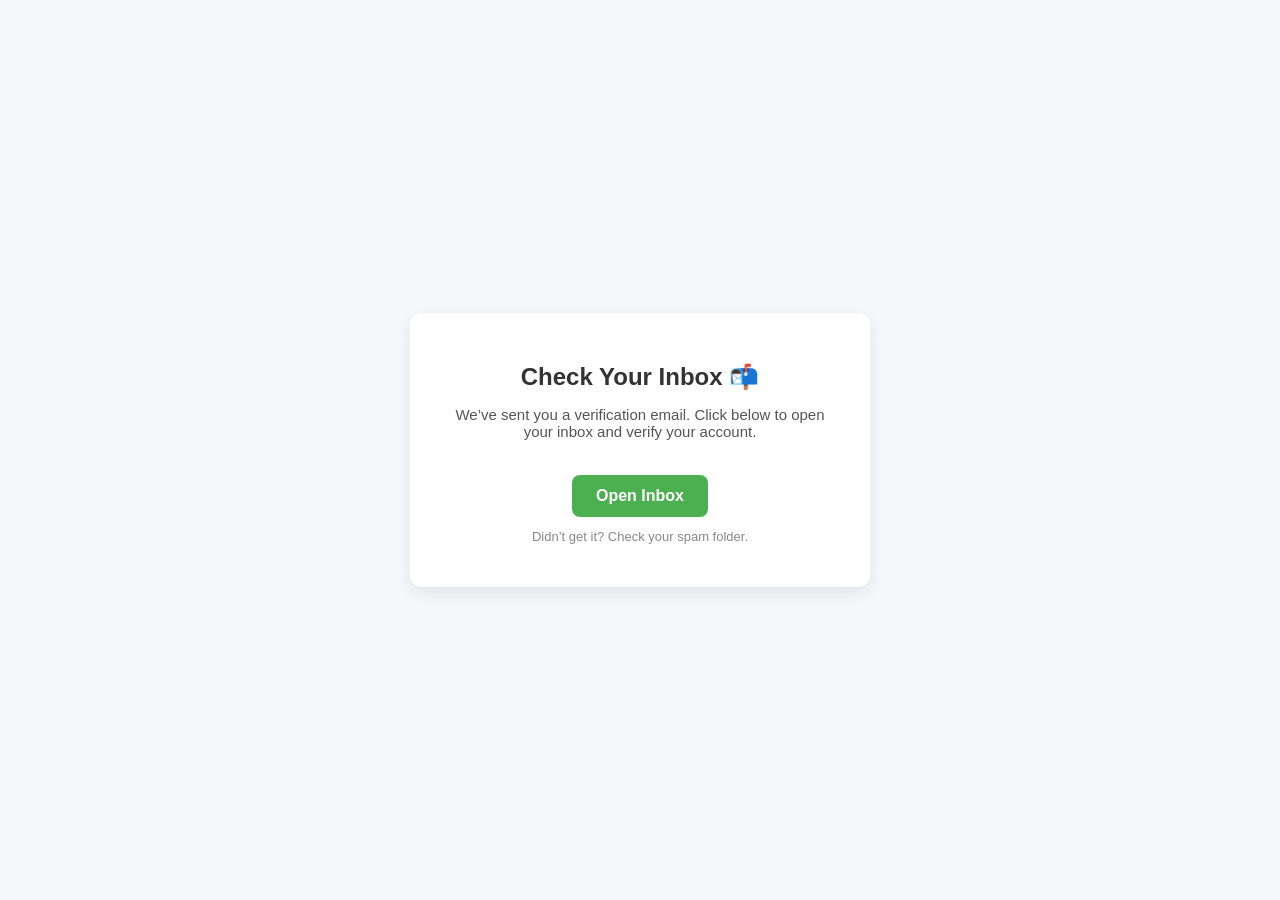
<file: timer.html>
<!DOCTYPE html>
<html lang="en">
<head>
  <meta charset="UTF-8">
  <meta name="viewport" content="width=device-width, initial-scale=1.0">
  <title>Check Your Inbox</title>
  <style>
    body{font-family:Arial,Helvetica,sans-serif;background:#f5f7fa;margin:0;display:flex;justify-content:center;align-items:center;height:100vh}
    .card{background:#fff;padding:30px;border-radius:12px;box-shadow:0 6px 18px rgba(0,0,0,0.08);text-align:center;max-width:400px;width:100%}
    h2{color:#333;margin-bottom:10px}
    p{color:#555;font-size:15px}
    a.button{display:inline-block;margin-top:20px;padding:12px 24px;background:#4CAF50;color:#fff;text-decoration:none;border-radius:8px;font-weight:bold;transition:.2s}
    a.button:hover{background:#43a047}
    .hint{margin-top:12px;color:#888;font-size:13px}
  </style>
</head>
<body>
  <div class="card">
    <h2>Check Your Inbox 📬</h2>
    <p>We’ve sent you a verification email. Click below to open your inbox and verify your account.</p>
    <a id="inboxLink" href="https://mail.google.com/" class="button" target="_blank">Open Inbox</a>
    <p class="hint">Didn’t get it? Check your spam folder.</p>
  </div>
  <script>
    const email = new URLSearchParams(window.location.search).get("email") || "";
    const link = document.getElementById("inboxLink");
    if (email.includes("@gmail.com")) link.href = "https://mail.google.com/";
    else if (email.includes("@outlook.com") || email.includes("@hotmail.com") || email.includes("@live.com")) link.href = "https://outlook.live.com/mail/inbox";
    else if (email.includes("@yahoo.com")) link.href = "https://mail.yahoo.com/";
    else link.href = "https://www.google.com/";
  </script>
</body>
</html>
</file>
